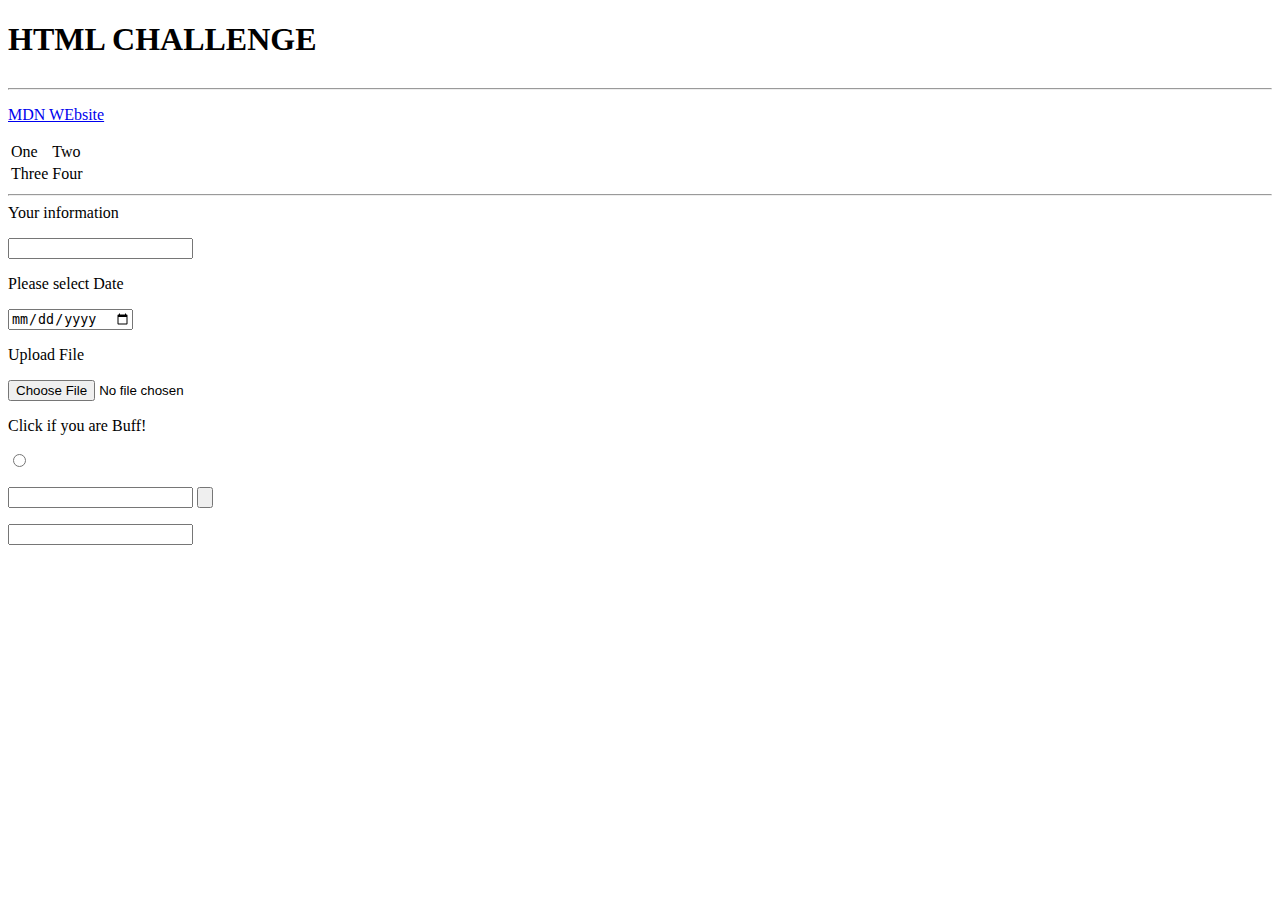
<file: inputs.html>
<!DOCTYPE html>
<html lang="en" dir="ltr">

<head>
  <meta charset="utf-8">
  <title>Inputs for Html</title>
</head>

<body>
  <table cellspacing="10">
    <tr>
      <h1>HTML CHALLENGE</h1>
    </tr>
  </table>
  <hr>
  <p><a href="https://developer.mozilla.org/en-US/docs/Web/HTML/Element/form">MDN WEbsite</a></p>
  <table>
    <tr>
      <td>One</td>
      <td>Two</td>
    </tr>
    <tr>
      <td>Three</td>
      <td>Four</td>
    </tr>
  </table>












  <hr>
  <form class="" action="index.html" method="post">
    <label>Your information</label>
    <p><input type="text" name="" value=""></p>
    <p><label>Please select Date</label></p>
    <p><input type="date" name="" value=""></p>
    <p><label>Upload File</label></p>
    <p><input type="file" name="" value=""></p>
    <p><label>Click if you are Buff!</label></p>
    <p><input type="radio" name="" value=""></p>
    <p><input type="search" name="" value=""> <input type="button" name="" value=""></p>
    <p><input type="text" name="" value=""></p>

  </form>






</body>

</html>
</file>
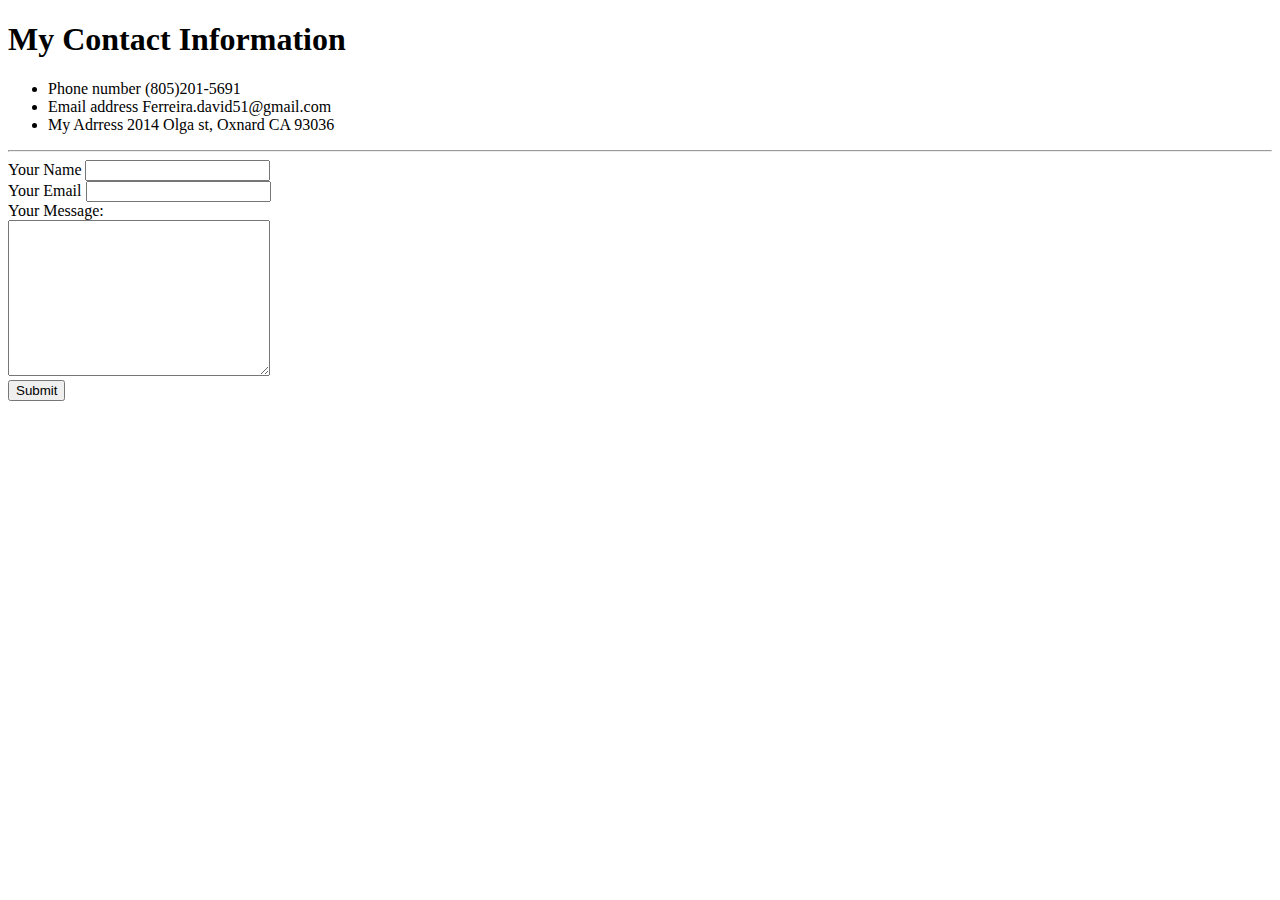
<file: Mycontactinfo.html>
<!DOCTYPE html>
<html lang="en" dir="ltr">

<head>
  <meta charset="utf-8">
  <title>Contact Me</title>
</head>
<h1>My Contact Information</h1>

<body>
  <ul>
    <li>Phone number (805)201-5691</li>
    <li>Email address Ferreira.david51@gmail.com</li>
    <li>My Adrress 2014 Olga st, Oxnard CA 93036</li>
  </ul>
  <hr>

  <form action="mailto:ferreira.david51@gmail.com" method="post" enctype="text/plain">
    <label>Your Name</label>
    <input type="text" name="YourName" value=""><br>
    <label>Your Email</label>
    <input type="email" name="YourEmail" value=""><br>
    <label>Your Message:</label><br>
    <textarea name="name" rows="10" cols="30"></textarea><br>
    <input type="submit" name="YourMessage">
  </form>
</body>

</html>
</file>
